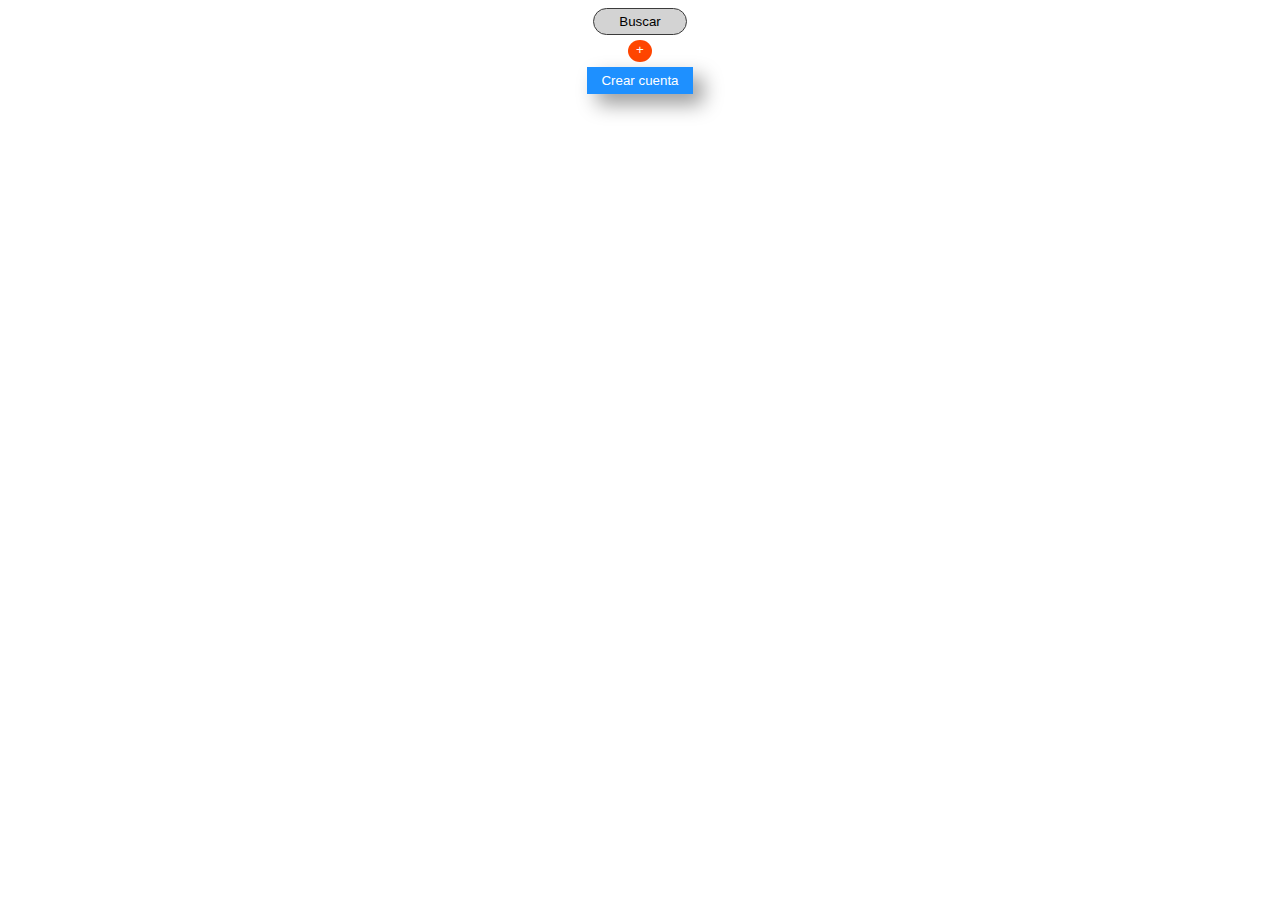
<file: boton/index.html>
<!DOCTYPE html>
<html lang="en">

<head>
    <meta charset="UTF-8">
    <meta name="viewport" content="width=device-width, initial-scale=1.0">
    <link rel="stylesheet" href="style.css">
    <title>Document</title>
</head>

<body>
    <button id="buscar">Buscar</button>
    <button id="mas">+</button>
    <button id="crear">Crear cuenta</button>
</body>

</html>
</file>
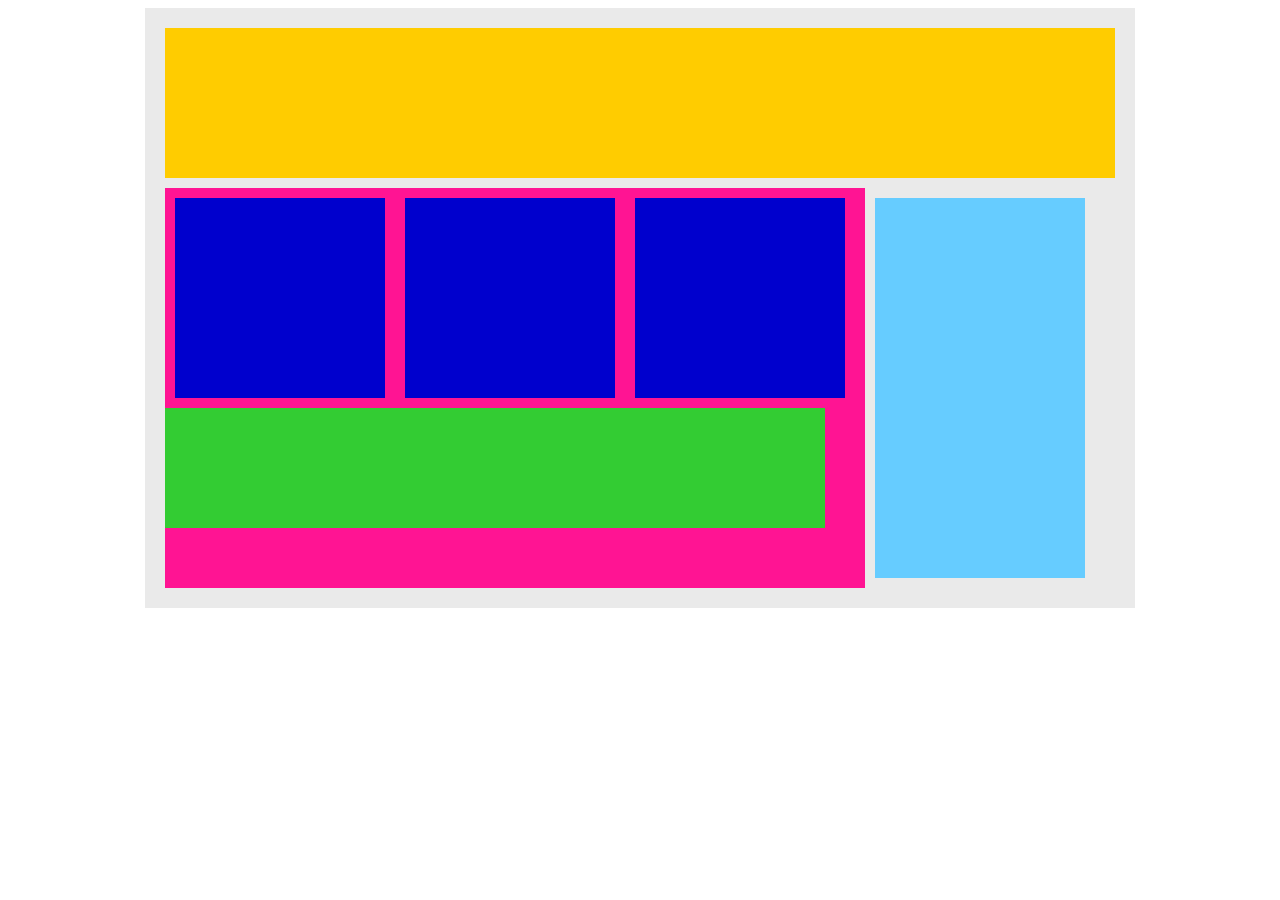
<file: cambiemos-flex/index.html>
<!DOCTYPE html>
<html lang="en">

<head>
    <meta charset="UTF-8" />
    <meta name="viewport" content="width=device-width, initial-scale=1.0" />
    <title>Posición de práctica FLEX</title>
    <link rel="stylesheet" href="style.css" />
</head>

<body>
    <div class="container">
        <div class="top-nav"></div>
        <div id="padre-flex">
            <div class="main">
                <div id="padre-flex-2">
                    <div class="sub-content"></div>
                    <div class="sub-content"></div>
                    <div class="sub-content"></div>
                </div>
                <div id="advertisement"></div>
            </div>
            <div class="side-nav"></div>
        </div>
    </div>
</body>

</html>
</file>
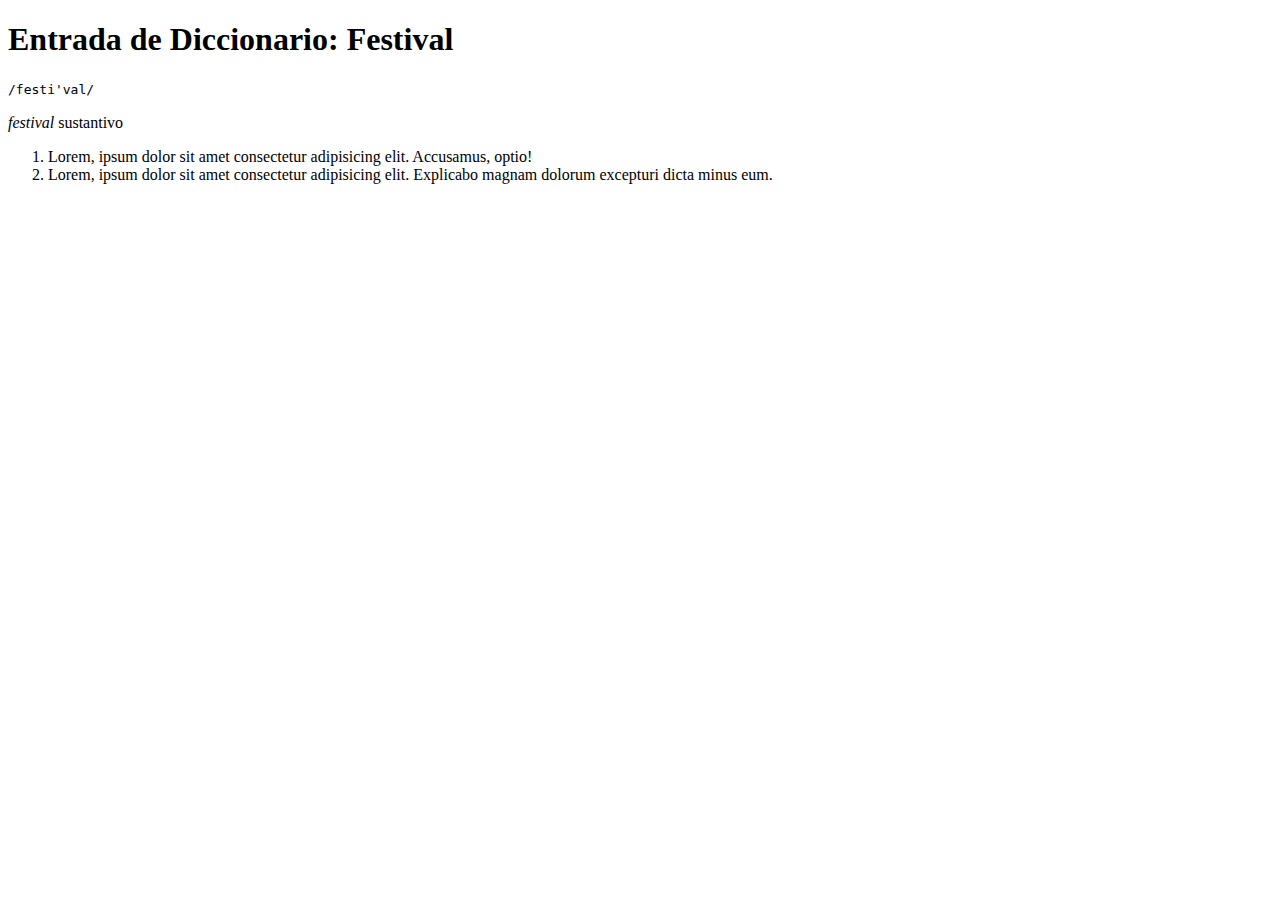
<file: entrada-diccionario/index.html>
<!DOCTYPE html>
<html lang="en">

<head>
    <meta charset="UTF-8">
    <meta name="viewport" content="width=device-width, initial-scale=1.0">
    <title>Entrada de Diccionario</title>
</head>

<body>
    <h1>Entrada de Diccionario: Festival</h1>
    <code>/festi'val/</code>
    <p><em>festival</em> sustantivo</p>
    <!--<p><i>festival</i> sustantivo</p>-->
    <ol>
        <li>Lorem, ipsum dolor sit amet consectetur adipisicing elit. Accusamus, optio!</li>
        <li>Lorem, ipsum dolor sit amet consectetur adipisicing elit. Explicabo magnam dolorum excepturi dicta minus
            eum.</li>
    </ol>
</body>

</html>
</file>
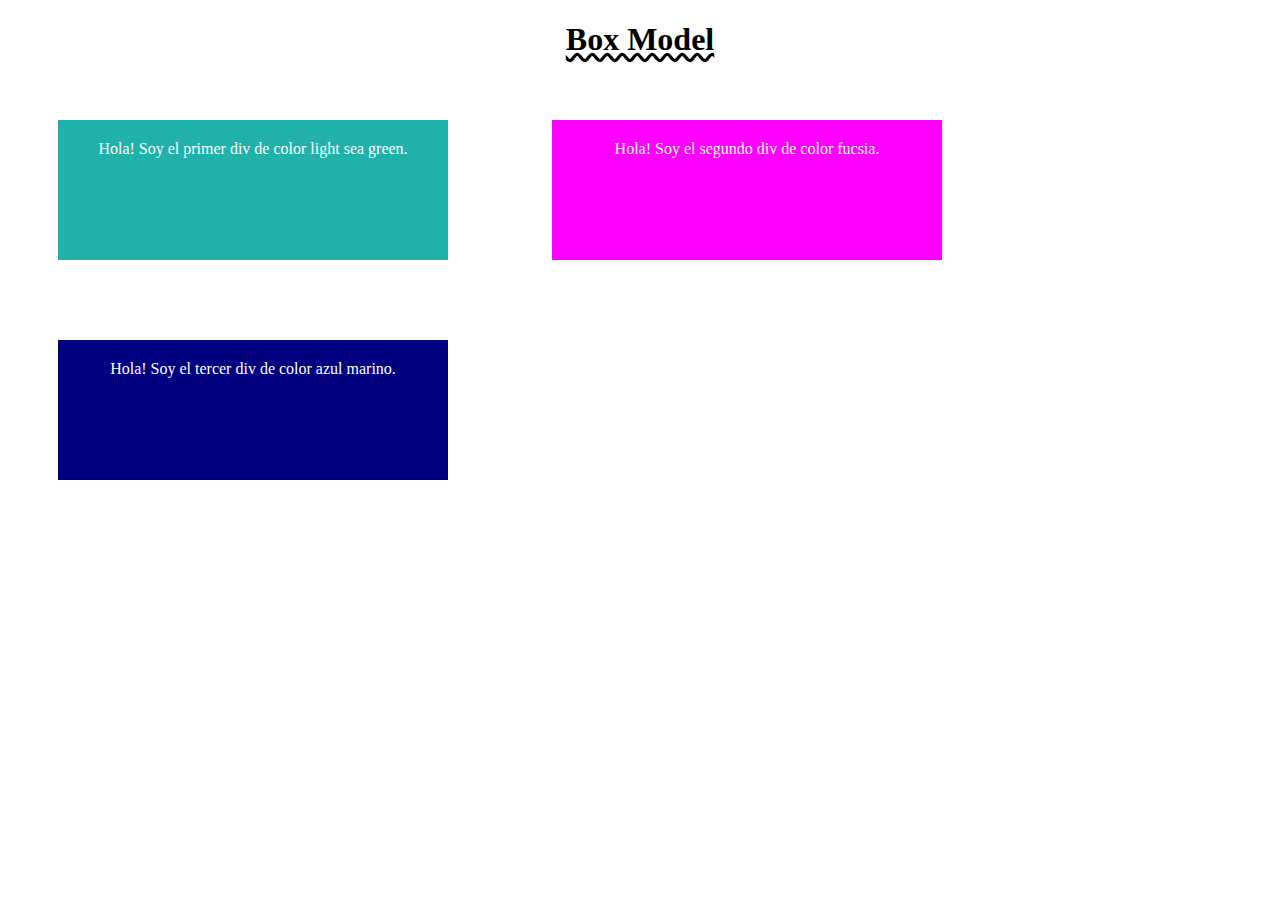
<file: estilo-box-model/index.html>
<!DOCTYPE html>
<html lang="en">

<head>
    <meta charset="UTF-8">
    <meta name="viewport" content="width=device-width, initial-scale=1.0">
    <link rel="stylesheet" href="./styles.css">
    <title>Document</title>
</head>

<body>
    <h1>Box Model</h1>
    <div class="caja" id="primero">Hola! Soy el primer div de color light sea green.</div>
    <div class="caja" id="segundo">Hola! Soy el segundo div de color fucsia.</div>
    <div class="caja" id="tercero">Hola! Soy el tercer div de color azul marino.</div>
</body>

</html>
</file>
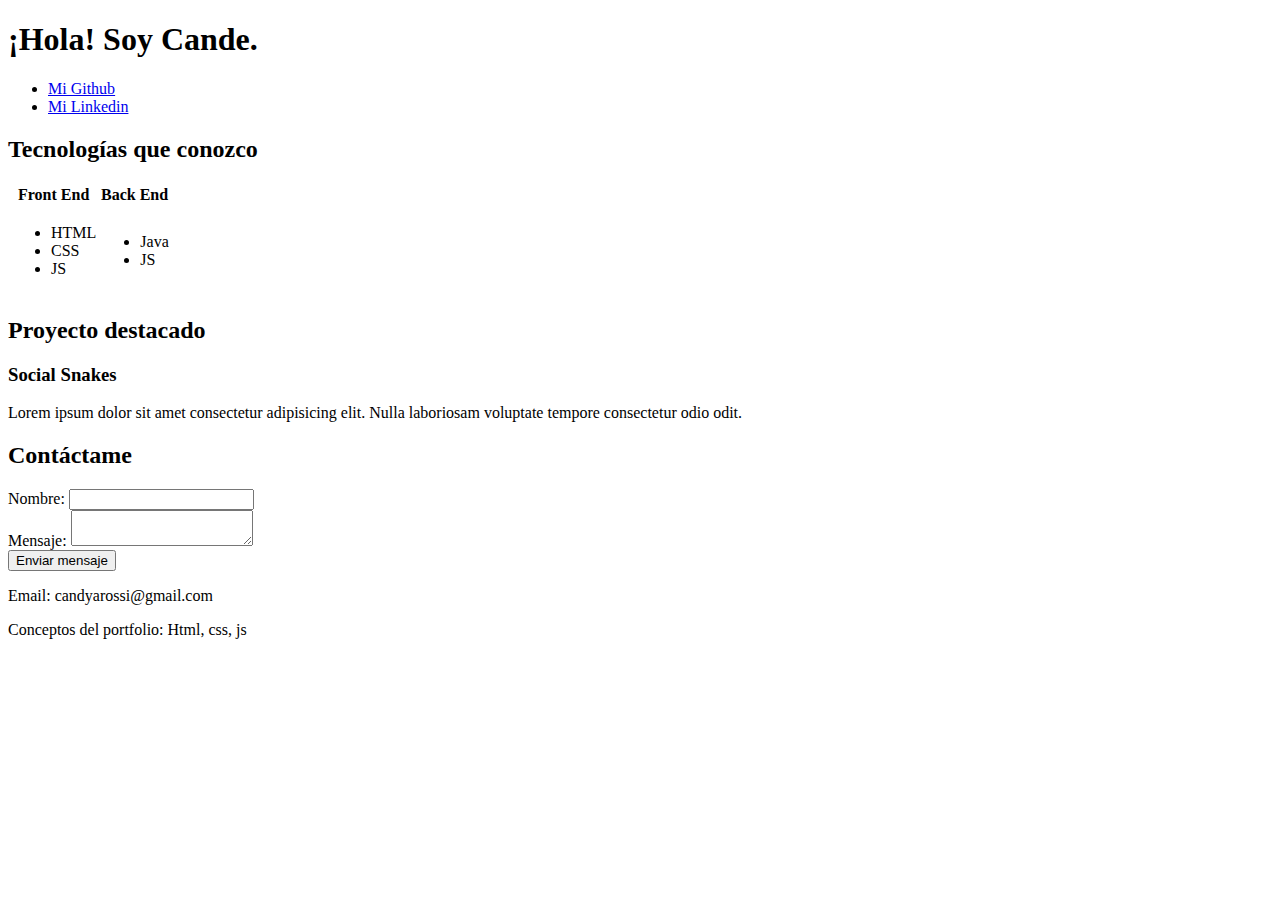
<file: portfolio/index.html>
<!DOCTYPE html>
<html lang="en">

<head>
    <meta charset="UTF-8">
    <meta name="viewport" content="width=device-width, initial-scale=1.0">
    <title>Document</title>
</head>

<body>
    <h1>¡Hola! Soy Cande.</h1>
    <ul>
        <li><a href="#">Mi Github</a></li>
        <li><a href="#">Mi Linkedin</a></li>
    </ul>
    <h2>Tecnologías que conozco</h2>
    <table>
        <thead>
            <th>Front End</th>
            <th>Back End</th>
        </thead>
        <tbody>
            <tr>
                <td>
                    <ul>
                        <li>HTML</li>
                        <li>CSS</li>
                        <li>JS</li>
                    </ul>
                </td>
                <td>
                    <ul>
                        <li>Java</li>
                        <li>JS</li>
                    </ul>
                </td>
            </tr>
        </tbody>
    </table>
    <h2>Proyecto destacado</h2>
    <h3>Social Snakes</h3>
    <p>Lorem ipsum dolor sit amet consectetur adipisicing elit. Nulla laboriosam voluptate tempore consectetur odio
        odit.</p>
    <h2>Contáctame</h2>
    <form action="" method="get" enctype="multipart/form-data">
        <label for="nombre">Nombre:</label>
        <input type="text" name="nombre" id="nombre">
        <br>
        <label for="mensaje">Mensaje:</label>
        <textarea name="mensaje" id="mensaje"></textarea>
        <br>
        <button type="submit">Enviar mensaje</button>
    </form>
    <p>Email: candyarossi@gmail.com</p>
    <p>Conceptos del portfolio: Html, css, js</p>
</body>

</html>
</file>
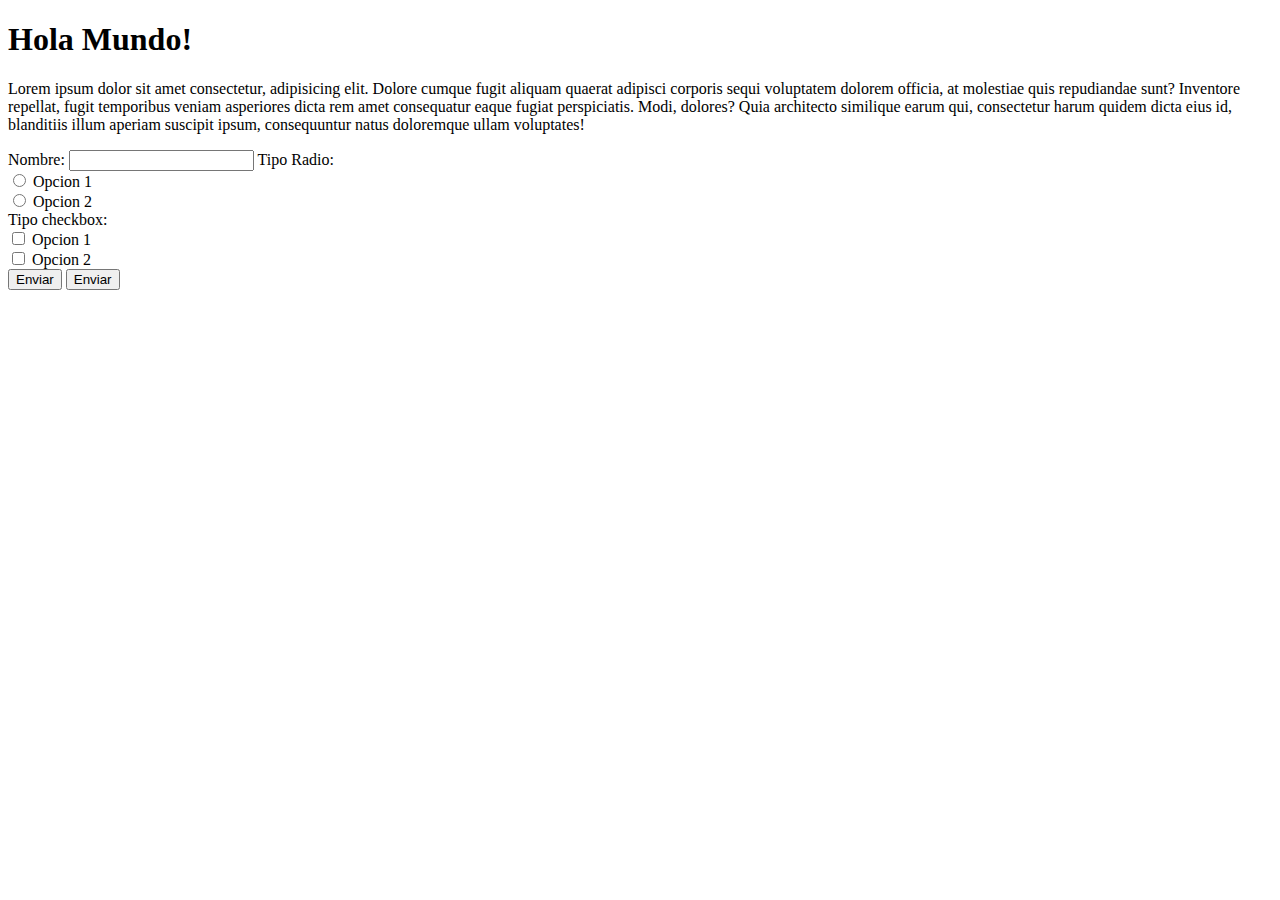
<file: repaso-forms/index.html>
<!DOCTYPE html>
<html lang="es">

<head>
    <meta charset="UTF-8">
    <meta name="viewport" content="width=device-width, initial-scale=1.0">
    <title>Ejemplo 1</title>
</head>

<body>
    <h1>Hola Mundo!</h1>
    <p>Lorem ipsum dolor sit amet consectetur, adipisicing elit. Dolore cumque fugit aliquam quaerat adipisci corporis
        sequi voluptatem dolorem officia, at molestiae quis repudiandae sunt? Inventore repellat, fugit temporibus
        veniam asperiores dicta rem amet consequatur eaque fugiat perspiciatis. Modi, dolores? Quia architecto similique
        earum qui, consectetur harum quidem dicta eius id, blanditiis illum aperiam suscipit ipsum, consequuntur natus
        doloremque ullam voluptates!</p>
    <form action="" method="get" enctype="multipart/form-data">
        <label for="nombre">Nombre:</label>
        <input type="text" id="nombre" name="nombre">
        <label for="tipoRadio">Tipo Radio:</label>
        <div>
            <input type="radio" id="op1" value="Opcion 1" name="tipoRadio">
            <label for="op1">Opcion 1</label>
        </div>
        <div>
            <input type="radio" id="op2" value="Opcion 2" name="tipoRadio">
            <label for="op2">Opcion 2</label>
        </div>
        <label for="tipoCheck">Tipo checkbox:</label>
        <div>
            <input type="checkbox" id="opC1" value="Opcion 1" name="tipoCheck">
            <label for="opC1">Opcion 1</label>
        </div>
        <div>
            <input type="checkbox" id="opC2" value="Opcion 2" name="tipoCheck">
            <label for="opC2">Opcion 2</label>
        </div>
        <input type="submit" value="Enviar">
        <button type="submit">Enviar</button>
    </form>
</body>

</html>
</file>
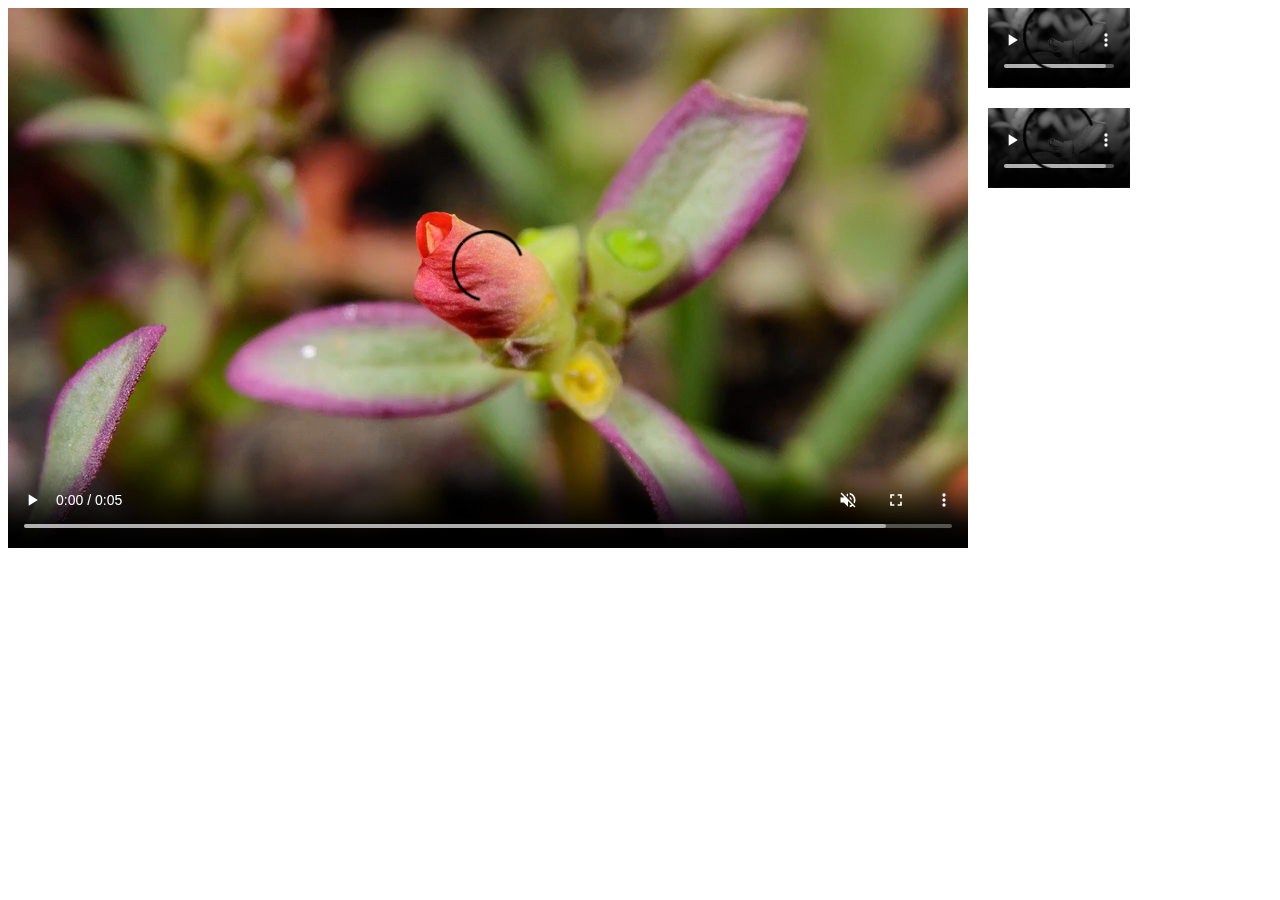
<file: vista-previa-video/index.html>
<!DOCTYPE html>
<html lang="en">

<head>
    <meta charset="UTF-8">
    <meta name="viewport" content="width=device-width, initial-scale=1.0">
    <link rel="stylesheet" href="style.css">
    <title>Document</title>
</head>

<body>
    <div class="container">
        <div class="principal">
            <video controls muted>
                <source src="./flower.mp4" type="video/mp4" />
                Descarga el video <a href="./flower.mp4">aquí</a>.
            </video>
        </div>
        <div class="secundaria">
            <video controls muted>
                <source src="./flower.mp4" type="video/mp4" />
                Descarga el video <a href="./flower.mp4">aquí</a>.
            </video>
            <video controls muted>
                <source src="./flower.mp4" type="video/mp4" />
                Descarga el video <a href="./flower.mp4">aquí</a>.
            </video>
        </div>
    </div>

    <script src="./script.js"></script>
</body>

</html>
</file>
<file: boton/style.css>
body {
    text-align: center;
}

button {
    font-family: 'Segoe UI', Tahoma, Geneva, Verdana, sans-serif;
    display: block;
    margin: 5px auto;
}

#buscar {
    background-color: lightgray;
    border: 1.5px solid rgb(59, 59, 59);
    padding: 5px 25px;
    border-radius: 30px;
}

#mas {
    background-color: orangered;
    border: none;
    border-radius: 50%;
    color: white;
    padding: 2px 8px 5px;
}

#crear {
    color: white;
    background-color: dodgerblue;
    border: none;
    padding: 6px 14px;
    box-shadow: 10px 10px 20px 0px rgba(0, 0, 0, 0.4);
}
</file>
<file: cambiemos-flex/style.css>
.container {
    width: 950px;
    background-color: #eaeaea;
    margin: 0 auto;
    padding: 20px;
    /*display: flex;
    flex-direction: column;*/
}

.top-nav {
    height: 150px;
    background-color: #ffcc00;
    margin-bottom: 10px;
    flex: 0 0 100%;
}

.side-nav {
    height: 380px;
    width: 210px;
    background-color: #66ccff;
    margin: 10px;
}

.main {
    height: 400px;
    width: 700px;
    background-color: deeppink;
    display: flex;
    /*flex-direction: row;
    flex-wrap: wrap;*/
    flex-direction: column;
}

.sub-content {
    height: 200px;
    width: 210px;
    background-color: mediumblue;
    margin: 10px;
}

#advertisement {
    height: 120px;
    width: 660px;
    background-color: #33cc33;
}

#padre-flex {
    display: flex;
    flex-direction: row;
}

#padre-flex-2 {
    display: flex;
    flex-direction: row;
}
</file>
<file: estilo-box-model/styles.css>
h1 {
    text-decoration: underline;
    text-decoration-style: wavy;
    text-align: center;
}

.caja {
    color: white;
    display: inline-block;
    width: 350px;
    height: 100px;
    padding: 20px;
    text-align: center;
    margin: 40px 50px;
    /*
            (top-right-bottom-left)
    margin: 10px;
            (top-bottom) (right-left)
    margin: 10px         20px;
            (top) (right-left) (bottom)
    margin: 10px  20px         30px;
            (top) (right) (bottom) (left)
    margin: 10px  20px    30px     40px;
    */
}

#primero {
    background-color: lightseagreen;
}

#segundo {
    background-color: fuchsia;
}

#tercero {
    background-color: navy;
}
</file>
<file: vista-previa-video/style.css>
.principal video {}

.secundaria video {
    width: 50%;
    display: flex;
    flex-direction: column;
    filter: grayscale(100%);
    margin-bottom: 20px;
}

.container {
    display: flex;
    column-gap: 20px;
}
</file>
